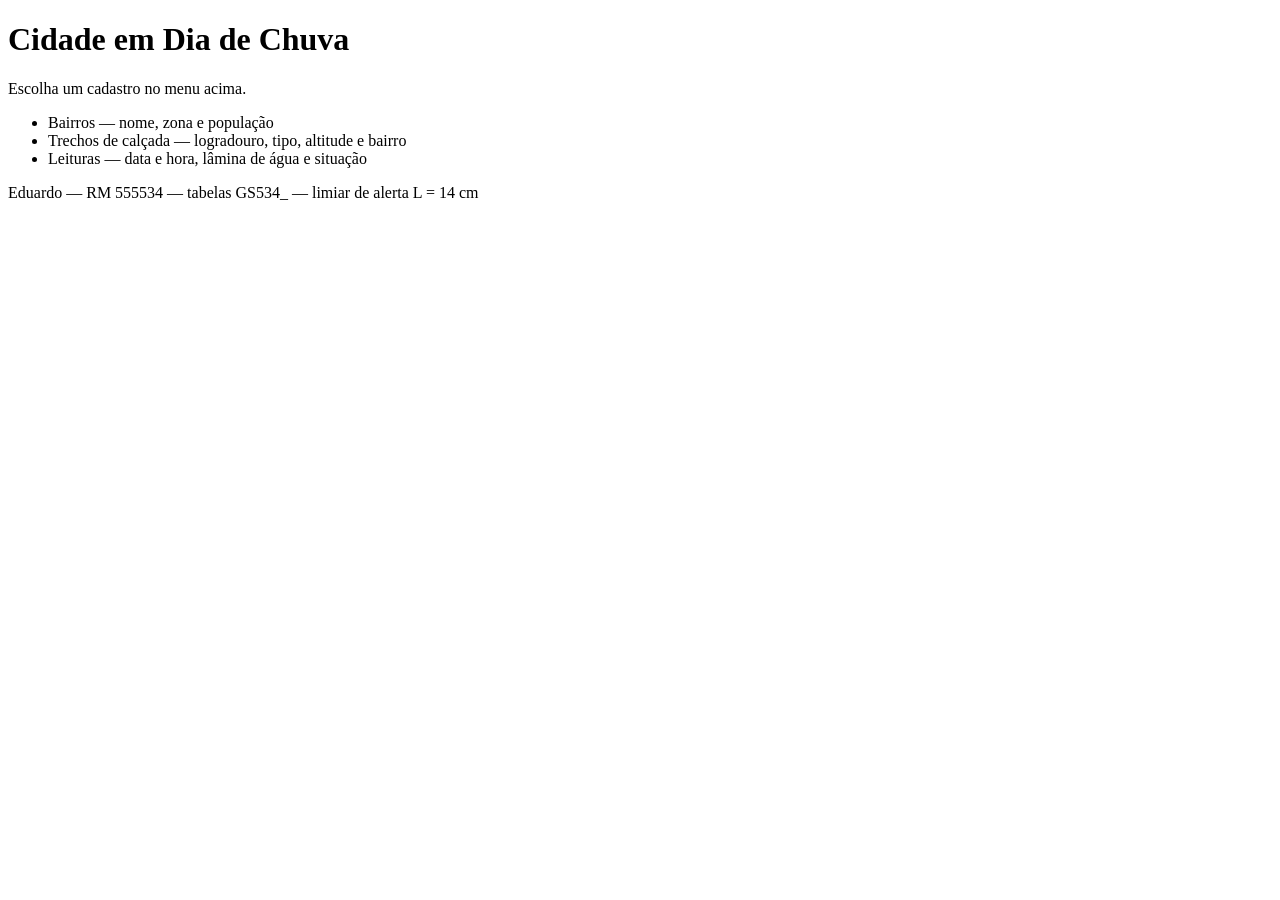
<file: src/main/resources/templates/index.html>
<!DOCTYPE html>
<html lang="pt-BR" xmlns:th="http://www.thymeleaf.org">
<head>
    <meta charset="UTF-8">
    <title>Cidade em Dia de Chuva</title>
    <link rel="stylesheet" th:href="@{/css/estilo.css}">
</head>
<body>

<div th:replace="~{fragments/layout :: menu}"></div>

<h1>Cidade em Dia de Chuva</h1>
<p>Escolha um cadastro no menu acima.</p>

<ul>
    <li><a th:href="@{/bairros}">Bairros</a> &mdash; nome, zona e população</li>
    <li><a th:href="@{/trechos}">Trechos de calçada</a> &mdash; logradouro, tipo, altitude e bairro</li>
    <li><a th:href="@{/leituras}">Leituras</a> &mdash; data e hora, lâmina de água e situação</li>
</ul>

<p class="rodape">Eduardo &mdash; RM 555534 &mdash; tabelas GS534_ &mdash; limiar de alerta L = 14 cm</p>

</body>
</html>
</file>
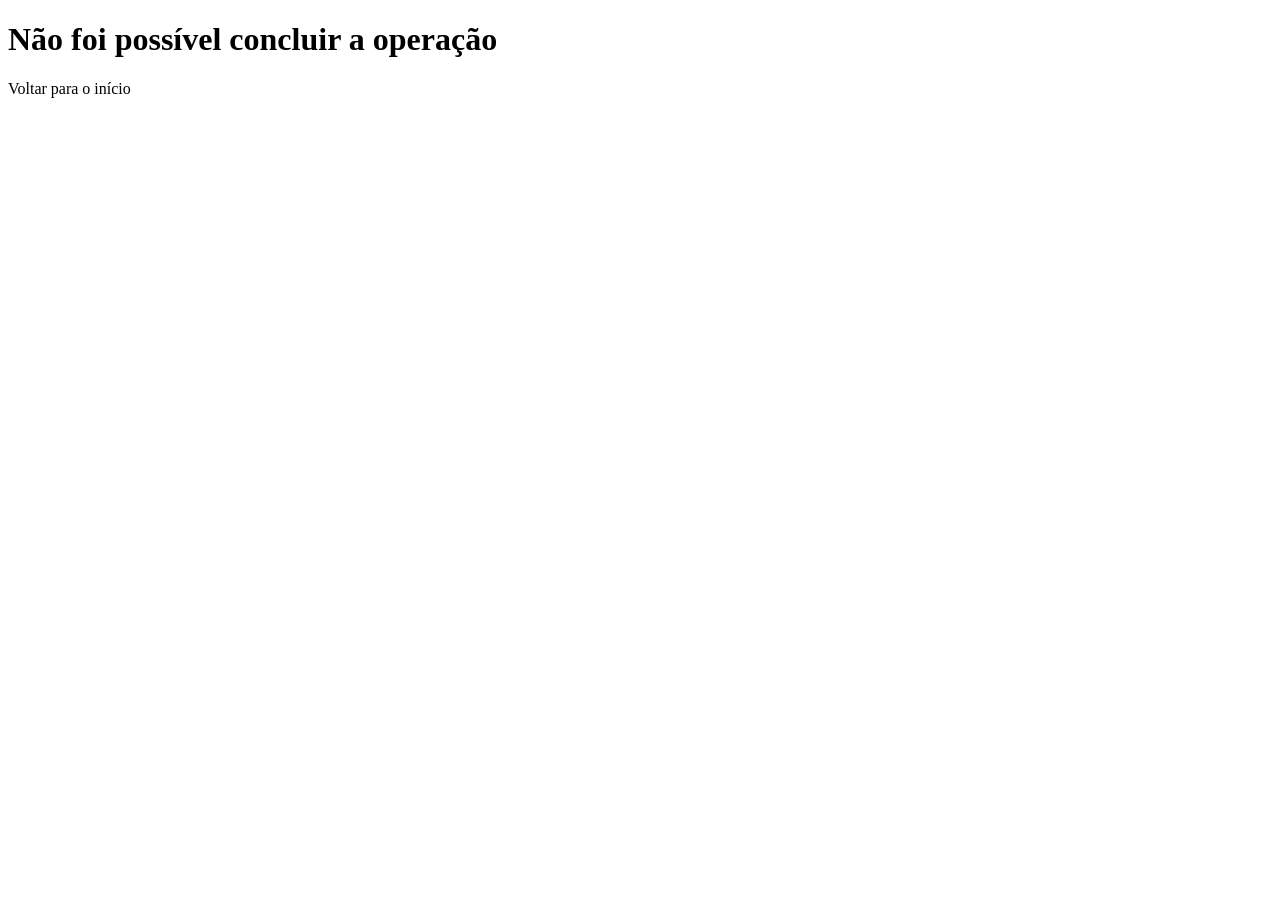
<file: src/main/resources/templates/erro.html>
<!DOCTYPE html>
<html lang="pt-BR" xmlns:th="http://www.thymeleaf.org">
<head>
    <meta charset="UTF-8">
    <title>Erro</title>
    <link rel="stylesheet" th:href="@{/css/estilo.css}">
</head>
<body>

<div th:replace="~{fragments/layout :: menu}"></div>

<h1>Não foi possível concluir a operação</h1>
<p class="erro" th:text="${mensagem}"></p>
<p><a th:href="@{/}">Voltar para o início</a></p>

</body>
</html>
</file>
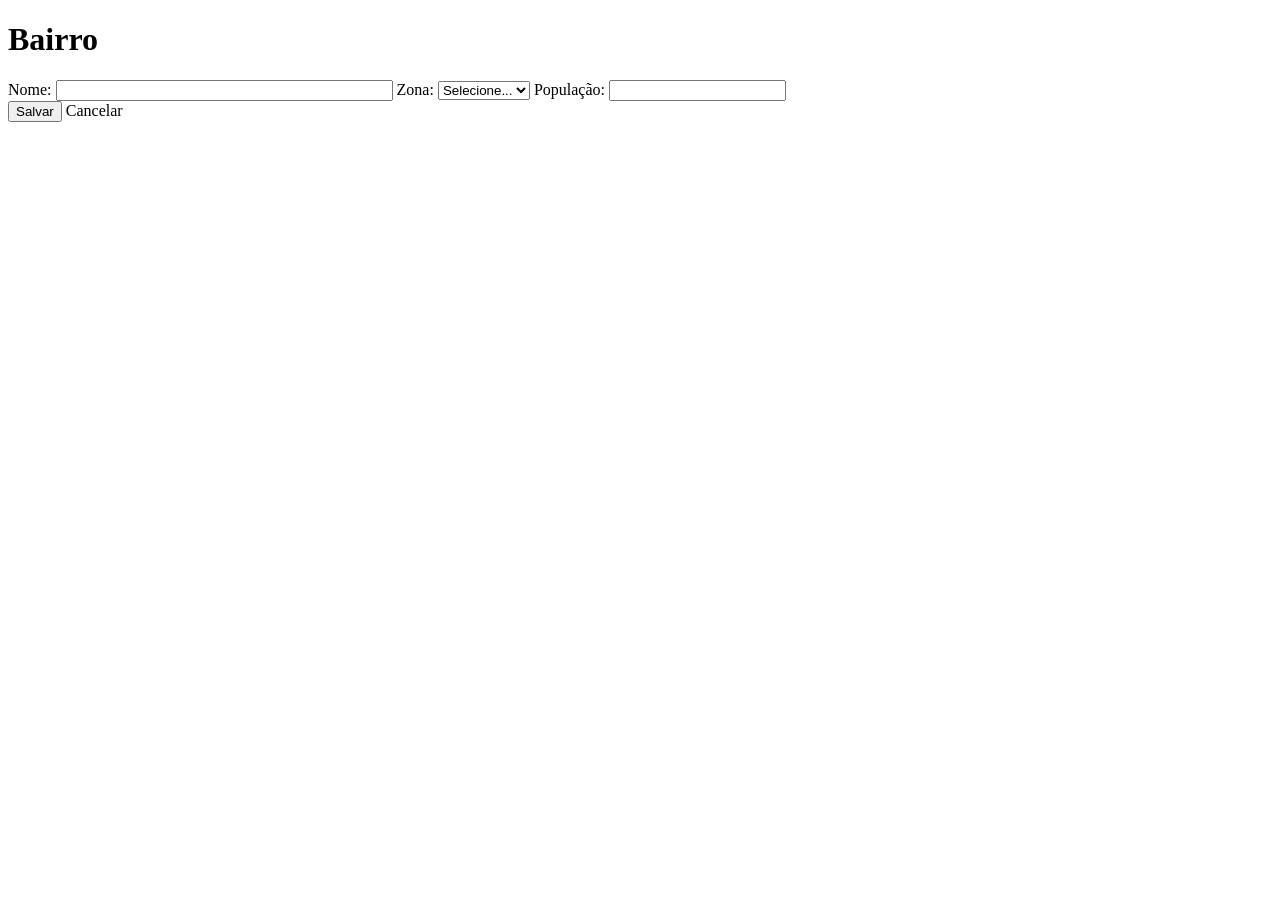
<file: src/main/resources/templates/bairros/form.html>
<!DOCTYPE html>
<html lang="pt-BR" xmlns:th="http://www.thymeleaf.org">
<head>
    <meta charset="UTF-8">
    <title th:text="${bairro.id} == null ? 'Novo bairro' : 'Editar bairro'">Bairro</title>
    <link rel="stylesheet" th:href="@{/css/estilo.css}">
</head>
<body>

<div th:replace="~{fragments/layout :: menu}"></div>

<h1 th:text="${bairro.id} == null ? 'Novo bairro' : 'Editar bairro'">Bairro</h1>

<form th:action="@{/bairros}" th:object="${bairro}" method="post">

    <input type="hidden" th:field="*{id}">

    <label>Nome:
        <input type="text" th:field="*{nome}" maxlength="80" size="40">
    </label>
    <span class="erro" th:if="${#fields.hasErrors('nome')}" th:errors="*{nome}"></span>

    <label>Zona:
        <select th:field="*{zona}">
            <option value="">Selecione...</option>
            <option th:each="z : ${zonas}" th:value="${z}" th:text="${z}"></option>
        </select>
    </label>
    <span class="erro" th:if="${#fields.hasErrors('zona')}" th:errors="*{zona}"></span>

    <label>População:
        <input type="number" th:field="*{populacao}" min="0">
    </label>
    <span class="erro" th:if="${#fields.hasErrors('populacao')}" th:errors="*{populacao}"></span>

    <div>
        <button type="submit">Salvar</button>
        <a th:href="@{/bairros}">Cancelar</a>
    </div>

</form>

</body>
</html>
</file>
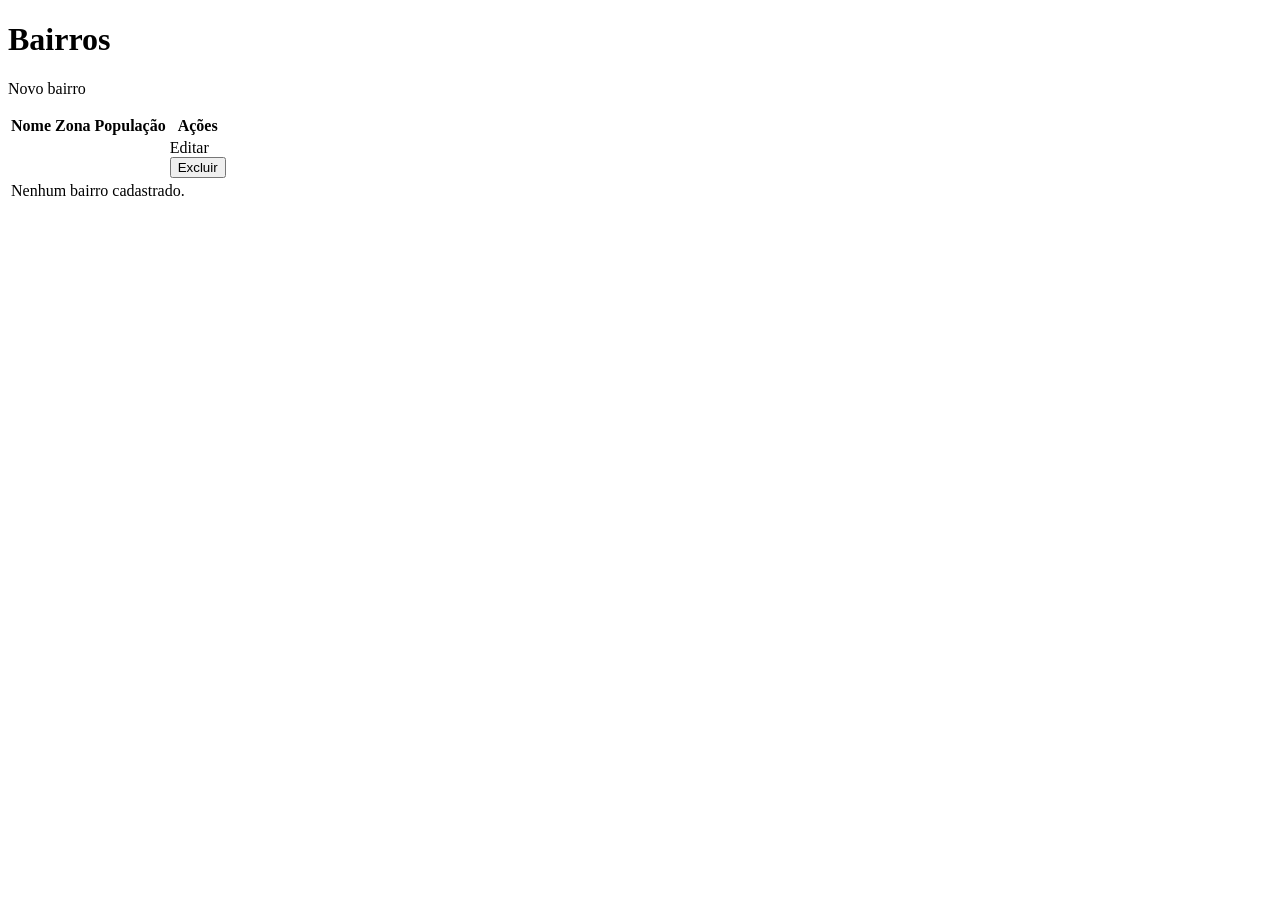
<file: src/main/resources/templates/bairros/lista.html>
<!DOCTYPE html>
<html lang="pt-BR" xmlns:th="http://www.thymeleaf.org">
<head>
    <meta charset="UTF-8">
    <title>Bairros</title>
    <link rel="stylesheet" th:href="@{/css/estilo.css}">
</head>
<body>

<div th:replace="~{fragments/layout :: menu}"></div>

<h1>Bairros</h1>

<div th:replace="~{fragments/layout :: mensagens}"></div>

<p><a th:href="@{/bairros/novo}">Novo bairro</a></p>

<table>
    <thead>
    <tr>
        <th>Nome</th>
        <th>Zona</th>
        <th>População</th>
        <th>Ações</th>
    </tr>
    </thead>
    <tbody>
    <tr th:each="b : ${bairros}">
        <td th:text="${b.nome}"></td>
        <td th:text="${b.zona}"></td>
        <td th:text="${b.populacao}"></td>
        <td class="acoes">
            <a th:href="@{/bairros/{id}/editar(id=${b.id})}">Editar</a>
            <form th:action="@{/bairros/{id}/excluir(id=${b.id})}" method="post">
                <button type="submit">Excluir</button>
            </form>
        </td>
    </tr>
    <tr th:if="${#lists.isEmpty(bairros)}">
        <td colspan="4">Nenhum bairro cadastrado.</td>
    </tr>
    </tbody>
</table>

</body>
</html>
</file>
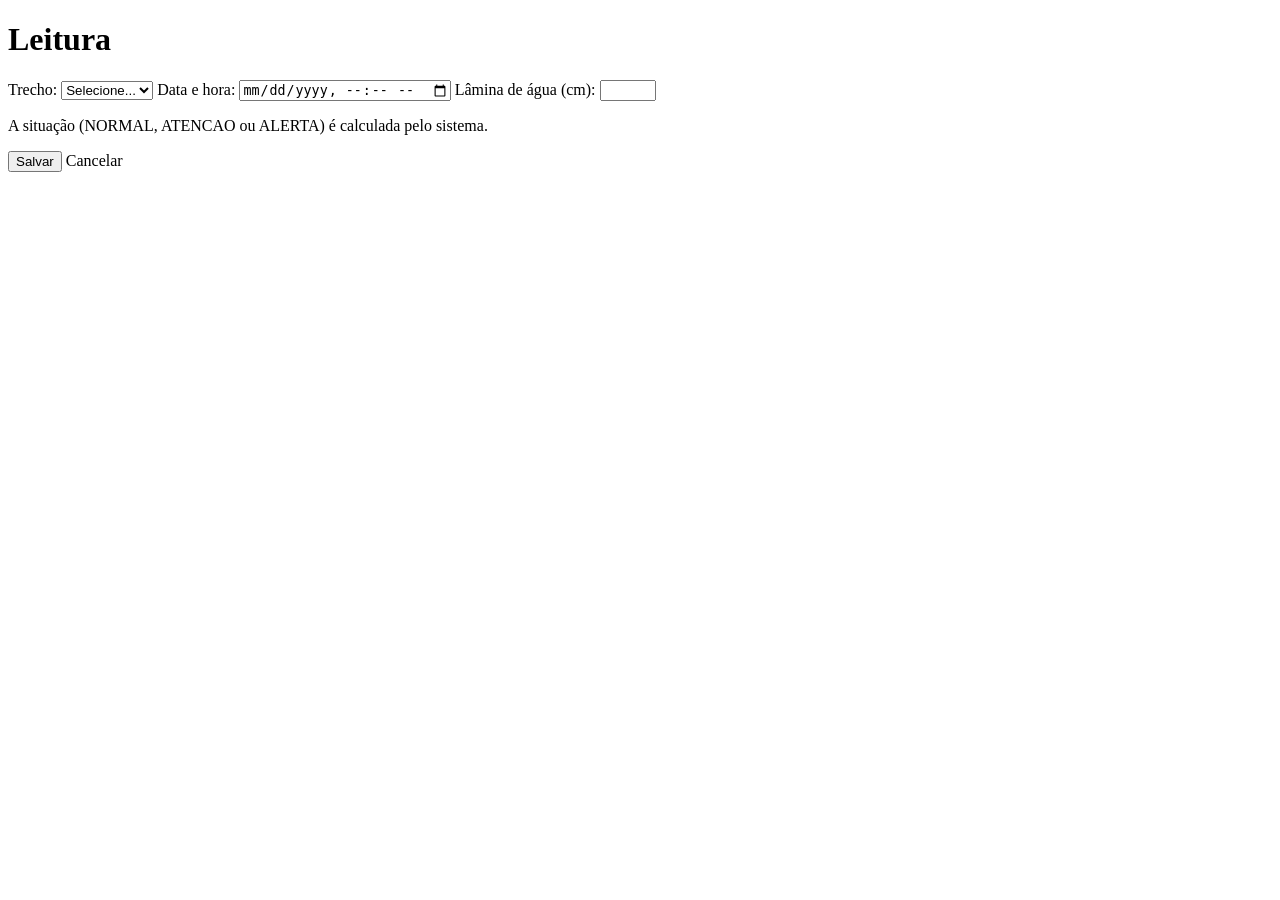
<file: src/main/resources/templates/leituras/form.html>
<!DOCTYPE html>
<html lang="pt-BR" xmlns:th="http://www.thymeleaf.org">
<head>
    <meta charset="UTF-8">
    <title th:text="${leitura.id} == null ? 'Nova leitura' : 'Editar leitura'">Leitura</title>
    <link rel="stylesheet" th:href="@{/css/estilo.css}">
</head>
<body>

<div th:replace="~{fragments/layout :: menu}"></div>

<h1 th:text="${leitura.id} == null ? 'Nova leitura' : 'Editar leitura'">Leitura</h1>

<form th:action="@{/leituras}" th:object="${leitura}" method="post">

    <input type="hidden" th:field="*{id}">

    <label>Trecho:
        <select th:field="*{trechoId}">
            <option value="">Selecione...</option>
            <option th:each="t : ${trechos}" th:value="${t.id}" th:text="${t.logradouro}"></option>
        </select>
    </label>
    <span class="erro" th:if="${#fields.hasErrors('trechoId')}" th:errors="*{trechoId}"></span>

    <label>Data e hora:
        <input type="datetime-local" th:field="*{dataHora}">
    </label>
    <span class="erro" th:if="${#fields.hasErrors('dataHora')}" th:errors="*{dataHora}"></span>

    <label>Lâmina de água (cm):
        <input type="number" th:field="*{lamina}" min="0" max="300">
    </label>
    <span class="erro" th:if="${#fields.hasErrors('lamina')}" th:errors="*{lamina}"></span>

    <p class="rodape">A situação (NORMAL, ATENCAO ou ALERTA) é calculada pelo sistema.</p>

    <div>
        <button type="submit">Salvar</button>
        <a th:href="@{/leituras}">Cancelar</a>
    </div>

</form>

</body>
</html>
</file>
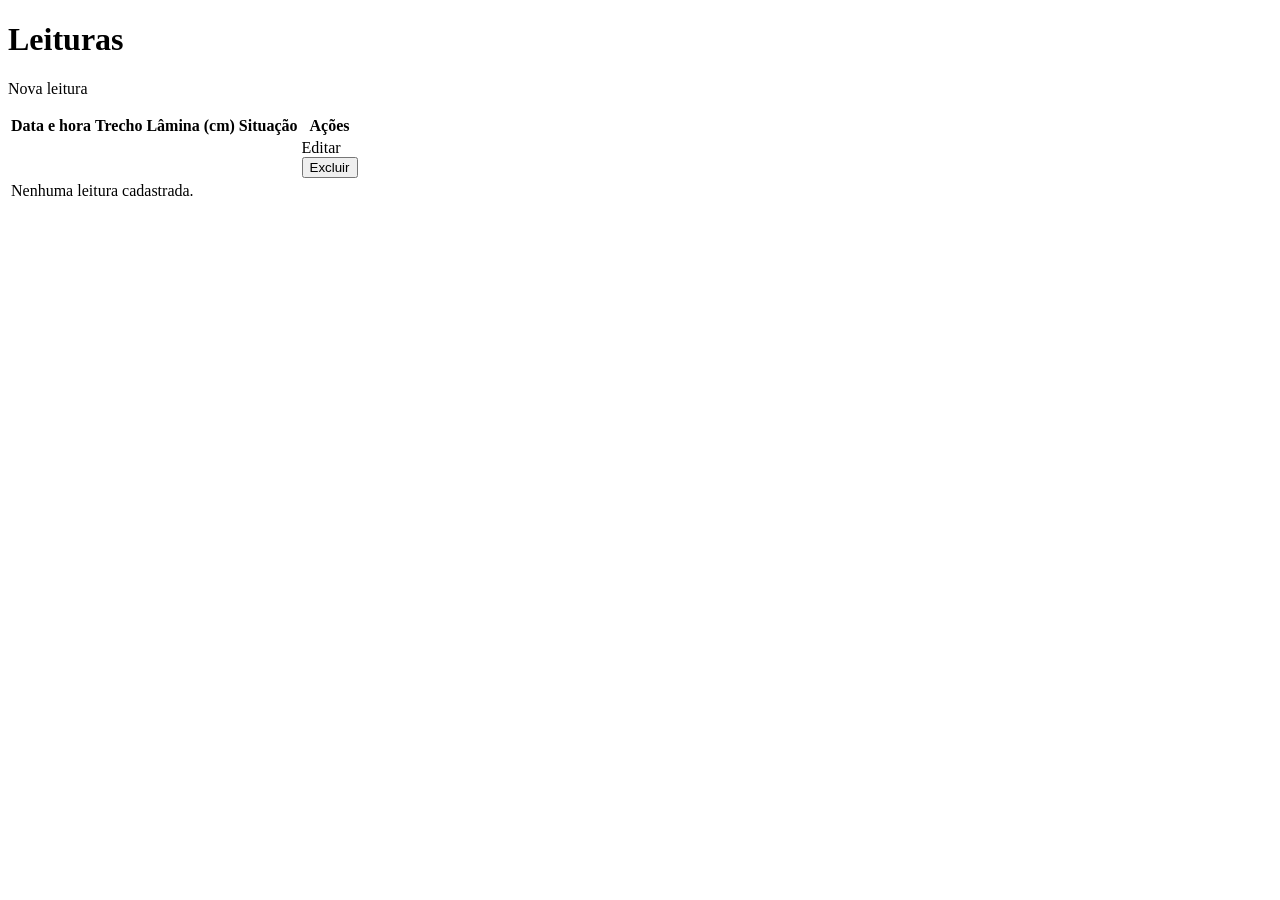
<file: src/main/resources/templates/leituras/lista.html>
<!DOCTYPE html>
<html lang="pt-BR" xmlns:th="http://www.thymeleaf.org">
<head>
    <meta charset="UTF-8">
    <title>Leituras</title>
    <link rel="stylesheet" th:href="@{/css/estilo.css}">
</head>
<body>

<div th:replace="~{fragments/layout :: menu}"></div>

<h1>Leituras</h1>

<div th:replace="~{fragments/layout :: mensagens}"></div>

<p><a th:href="@{/leituras/novo}">Nova leitura</a></p>

<table>
    <thead>
    <tr>
        <th>Data e hora</th>
        <th>Trecho</th>
        <th>Lâmina (cm)</th>
        <th>Situação</th>
        <th>Ações</th>
    </tr>
    </thead>
    <tbody>
    <tr th:each="l : ${leituras}">
        <td th:text="${l.dataHoraFormatada}"></td>
        <td th:text="${l.trechoLogradouro}"></td>
        <td th:text="${l.lamina}"></td>
        <td th:text="${l.situacao}" th:class="${l.situacao}"></td>
        <td class="acoes">
            <a th:href="@{/leituras/{id}/editar(id=${l.id})}">Editar</a>
            <form th:action="@{/leituras/{id}/excluir(id=${l.id})}" method="post">
                <button type="submit">Excluir</button>
            </form>
        </td>
    </tr>
    <tr th:if="${#lists.isEmpty(leituras)}">
        <td colspan="5">Nenhuma leitura cadastrada.</td>
    </tr>
    </tbody>
</table>

</body>
</html>
</file>
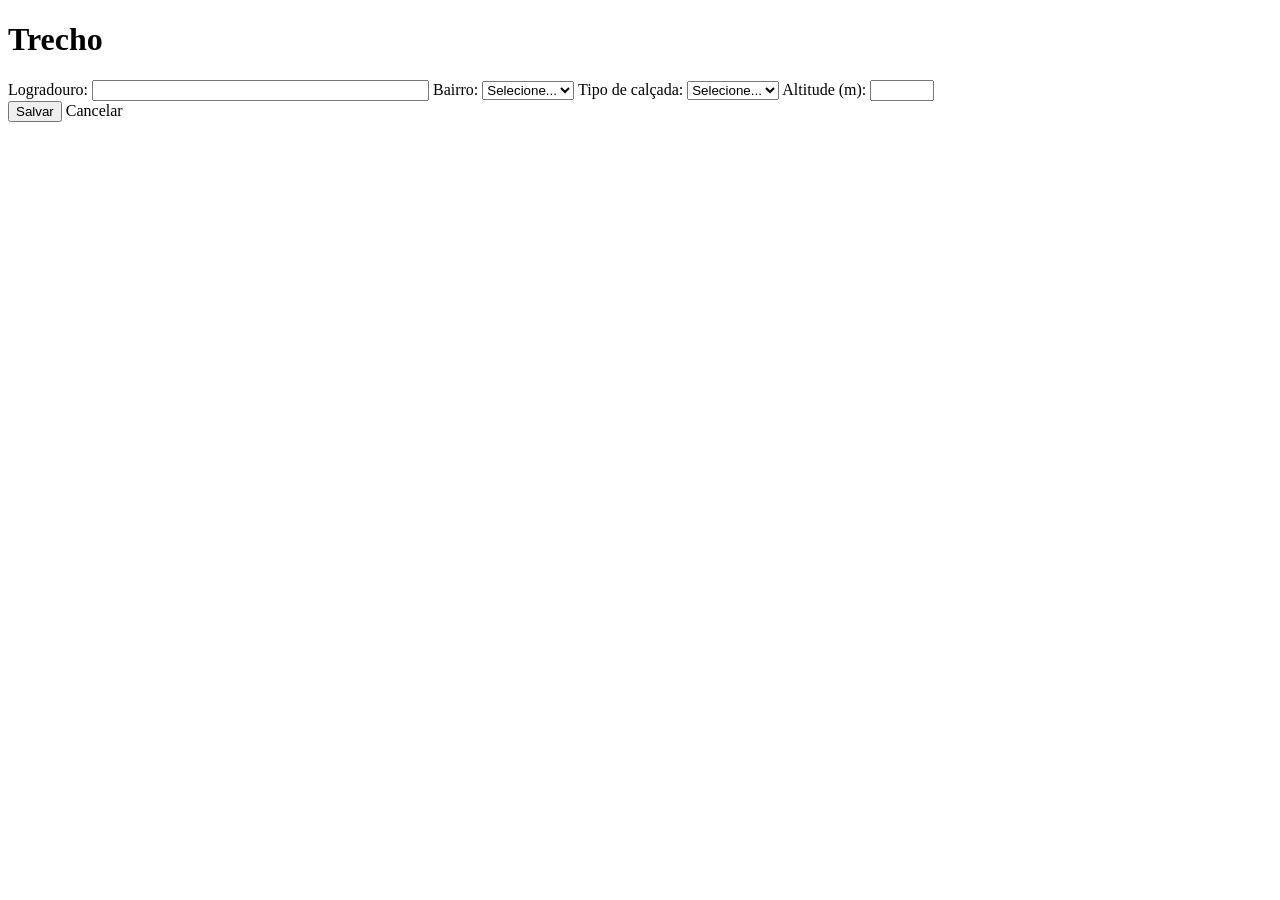
<file: src/main/resources/templates/trechos/form.html>
<!DOCTYPE html>
<html lang="pt-BR" xmlns:th="http://www.thymeleaf.org">
<head>
    <meta charset="UTF-8">
    <title th:text="${trecho.id} == null ? 'Novo trecho' : 'Editar trecho'">Trecho</title>
    <link rel="stylesheet" th:href="@{/css/estilo.css}">
</head>
<body>

<div th:replace="~{fragments/layout :: menu}"></div>

<h1 th:text="${trecho.id} == null ? 'Novo trecho' : 'Editar trecho'">Trecho</h1>

<form th:action="@{/trechos}" th:object="${trecho}" method="post">

    <input type="hidden" th:field="*{id}">

    <label>Logradouro:
        <input type="text" th:field="*{logradouro}" maxlength="120" size="40">
    </label>
    <span class="erro" th:if="${#fields.hasErrors('logradouro')}" th:errors="*{logradouro}"></span>

    <label>Bairro:
        <select th:field="*{bairroId}">
            <option value="">Selecione...</option>
            <option th:each="b : ${bairros}" th:value="${b.id}" th:text="${b.nome}"></option>
        </select>
    </label>
    <span class="erro" th:if="${#fields.hasErrors('bairroId')}" th:errors="*{bairroId}"></span>

    <label>Tipo de calçada:
        <select th:field="*{tipoCalcada}">
            <option value="">Selecione...</option>
            <option th:each="tc : ${tiposCalcada}" th:value="${tc}" th:text="${tc}"></option>
        </select>
    </label>
    <span class="erro" th:if="${#fields.hasErrors('tipoCalcada')}" th:errors="*{tipoCalcada}"></span>

    <label>Altitude (m):
        <input type="number" th:field="*{altitude}" min="0" max="2000">
    </label>
    <span class="erro" th:if="${#fields.hasErrors('altitude')}" th:errors="*{altitude}"></span>

    <div>
        <button type="submit">Salvar</button>
        <a th:href="@{/trechos}">Cancelar</a>
    </div>

</form>

</body>
</html>
</file>
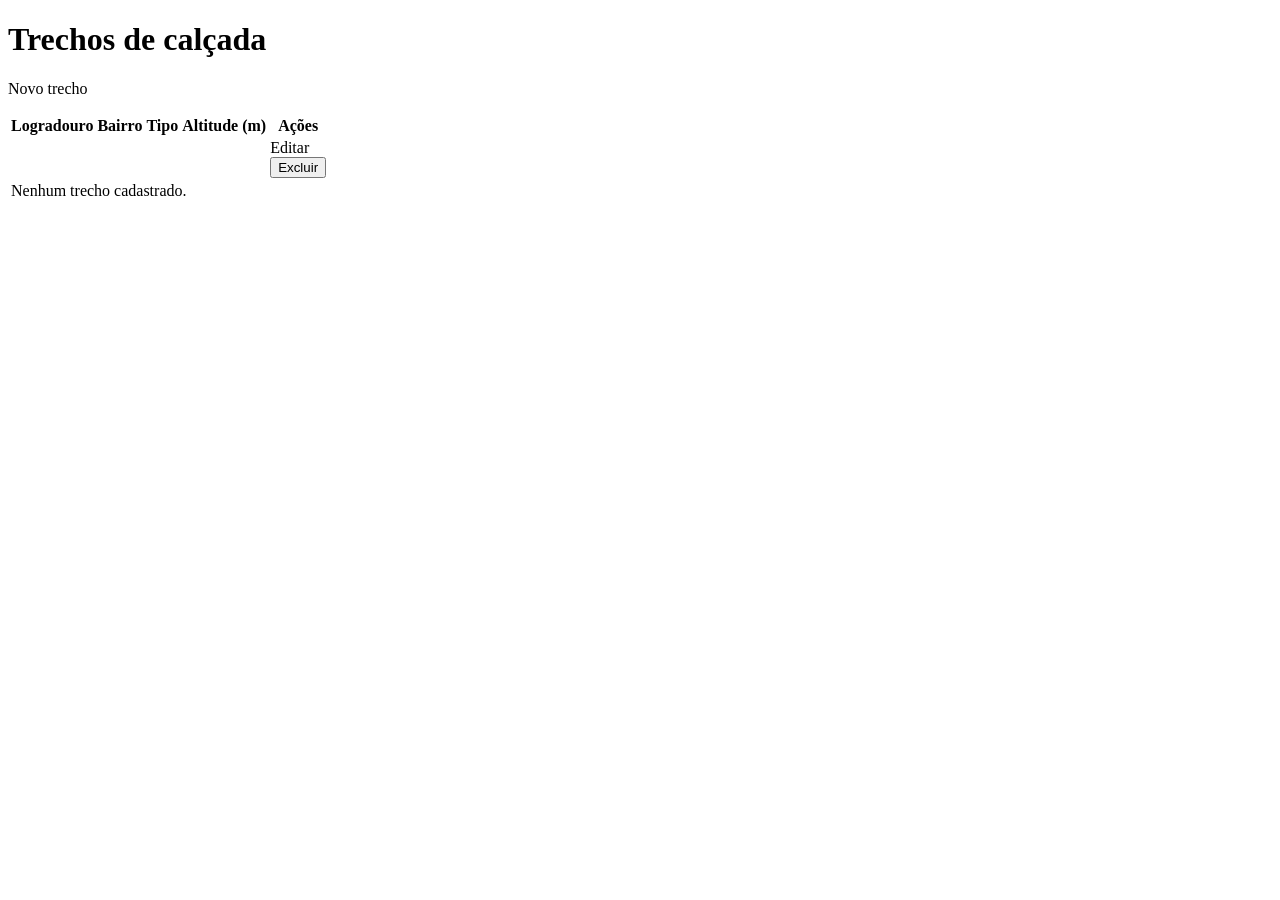
<file: src/main/resources/templates/trechos/lista.html>
<!DOCTYPE html>
<html lang="pt-BR" xmlns:th="http://www.thymeleaf.org">
<head>
    <meta charset="UTF-8">
    <title>Trechos de calçada</title>
    <link rel="stylesheet" th:href="@{/css/estilo.css}">
</head>
<body>

<div th:replace="~{fragments/layout :: menu}"></div>

<h1>Trechos de calçada</h1>

<div th:replace="~{fragments/layout :: mensagens}"></div>

<p><a th:href="@{/trechos/novo}">Novo trecho</a></p>

<table>
    <thead>
    <tr>
        <th>Logradouro</th>
        <th>Bairro</th>
        <th>Tipo</th>
        <th>Altitude (m)</th>
        <th>Ações</th>
    </tr>
    </thead>
    <tbody>
    <tr th:each="t : ${trechos}">
        <td th:text="${t.logradouro}"></td>
        <td th:text="${t.bairroNome}"></td>
        <td th:text="${t.tipoCalcada}"></td>
        <td th:text="${t.altitude}"></td>
        <td class="acoes">
            <a th:href="@{/trechos/{id}/editar(id=${t.id})}">Editar</a>
            <form th:action="@{/trechos/{id}/excluir(id=${t.id})}" method="post">
                <button type="submit">Excluir</button>
            </form>
        </td>
    </tr>
    <tr th:if="${#lists.isEmpty(trechos)}">
        <td colspan="5">Nenhum trecho cadastrado.</td>
    </tr>
    </tbody>
</table>

</body>
</html>
</file>
